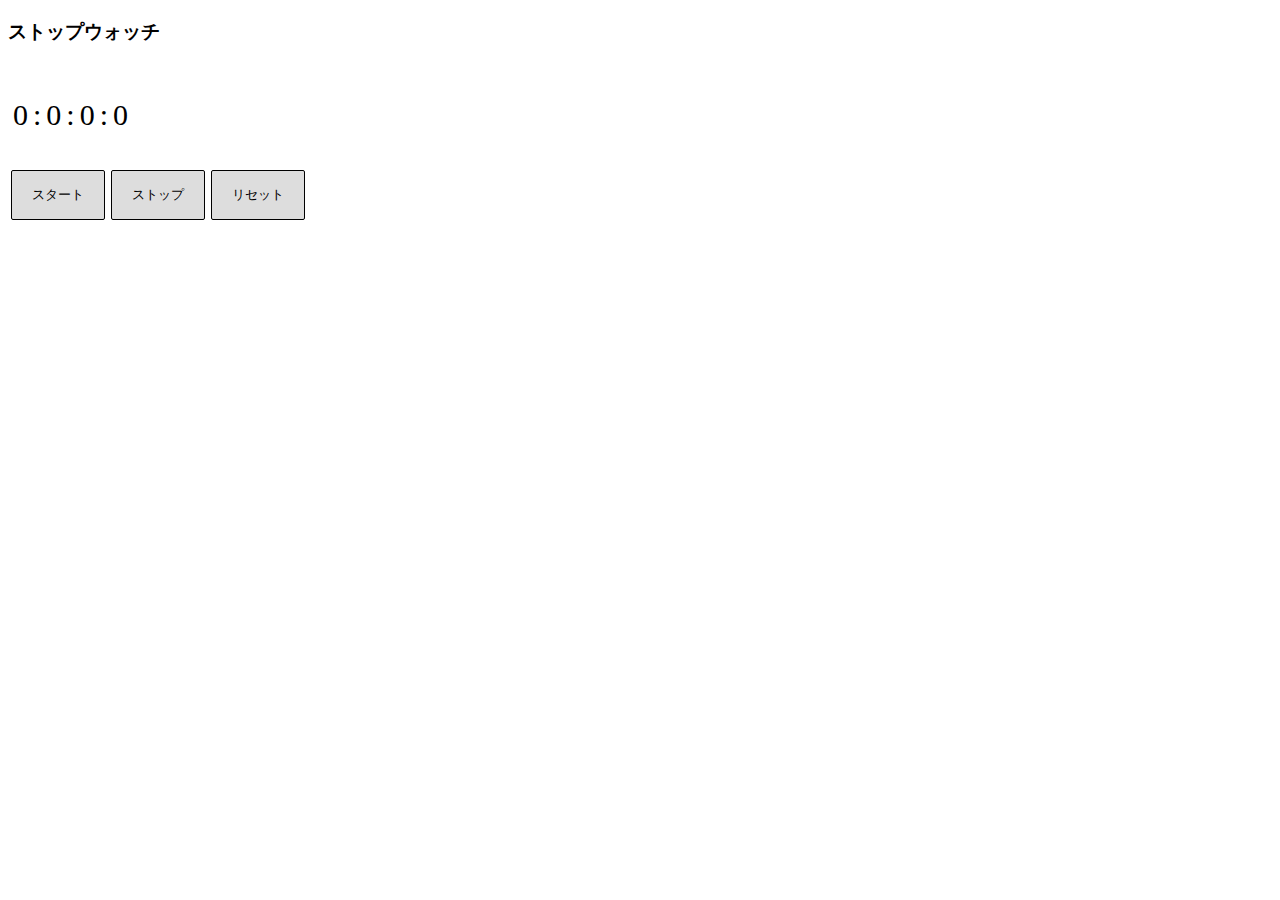
<file: index.html>
<!DOCTYPE html>
    <html lang="en">
      <head>
        <meta charset="utf-8">
        <script src="https://code.jquery.com/jquery-3.2.1.js" integrity="sha256-DZAnKJ/6XZ9si04Hgrsxu/8s717jcIzLy3oi35EouyE=" crossorigin="anonymous"></script>  
        <link rel="stylesheet" href="main.css">
        <title>ストップウォッチ</title>
      </head>
 
      <body>
        <h3>ストップウォッチ</h3>
        <div class="timer">
          <p class="time time_100">0</p>
          <p>:</p>
          <p class="time time_10">0</p>
          <p>:</p>
          <p class="time time_1">0</p>
          <p>:</p>
          <p class="time time_01">0</p>
        </div>
        
        <div class="btn-group">
          <button class="btn btn-start">スタート</button>
          <button class="btn btn-stop">ストップ</button>
          <button class="btn btn-reset">リセット</button>
        </div>
 
        <script src="main.js"></script>
      </body>
    </html>
</file>
<file: main.css>
.timer p{
  font-size: 30px
}

.timer{
  display: flex;
  align-items:center;
}

.time{
  font-size: 40px;
  padding:5px;
}

.btn-group{
  display: flex;
  justify-content:start;
}

.btn{
  border:solid 1px #000;
  background-color:#DDD;
  margin:3px;
  border-radius: 2px;
  padding:15px 20px;
}

.push_btn{
  opacity: 0.5;
}
</file>
